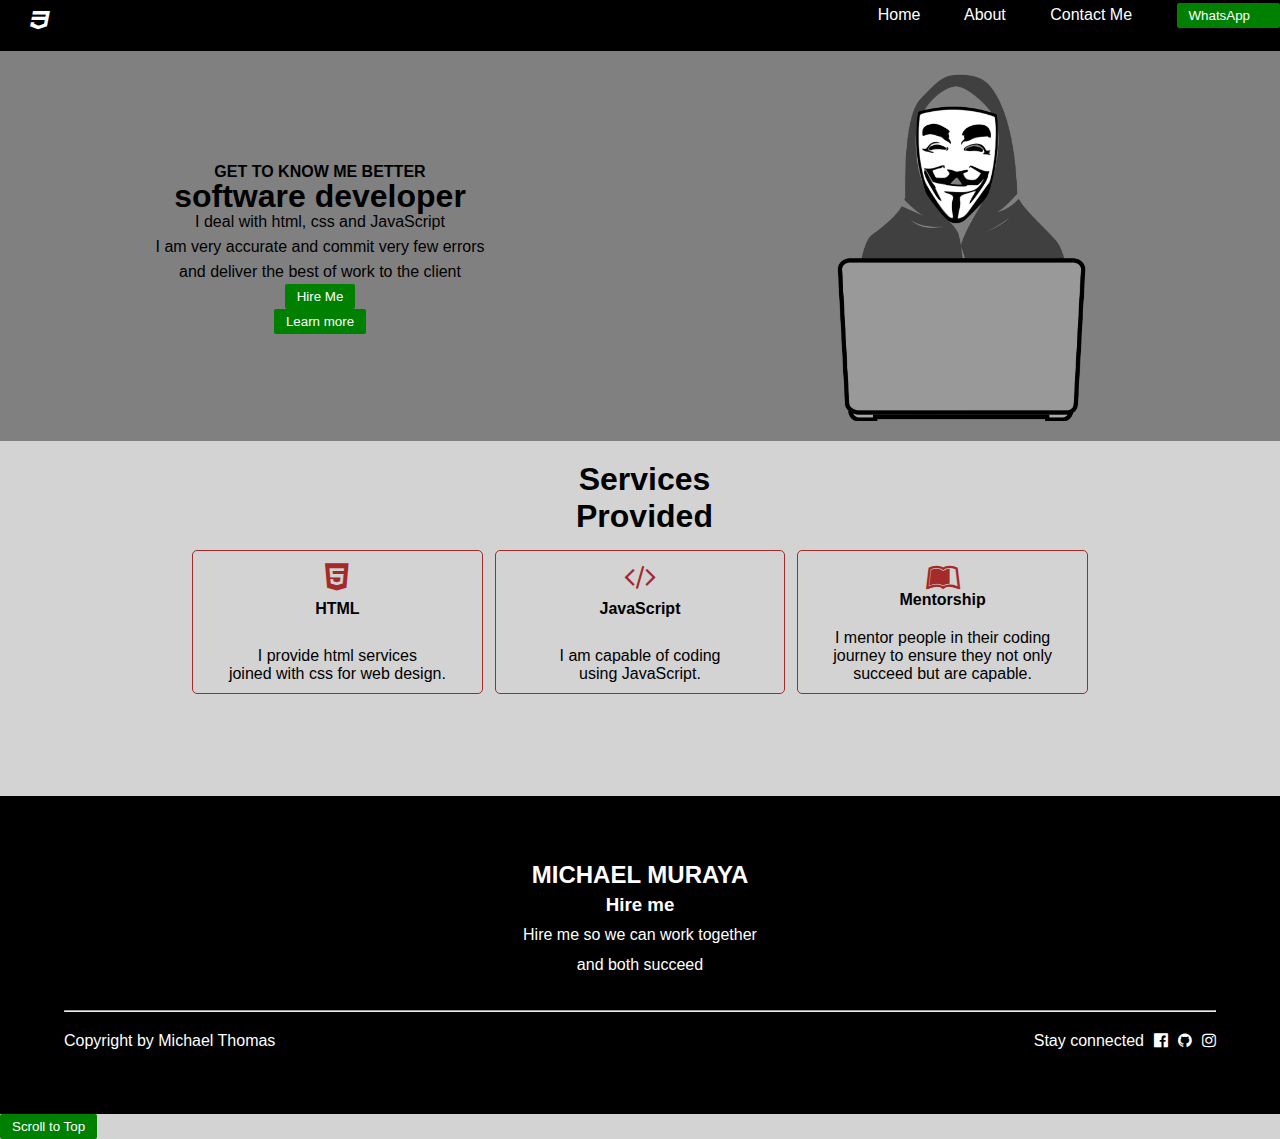
<file: index.html>
<!DOCTYPE html>
<html lang="en">
  <head>
    <meta charset="UTF-8">
    <meta name="viewport" content="width=device-width, initial-scale=1.0">
    <link rel="stylesheet" href="./style.css" />
    <link rel="stylesheet" href="https://cdnjs.cloudflare.com/ajax/libs/font-awesome/4.7.0/css/font-awesome.min.css" integrity="sha512-SfTiTlX6kk+qitfevl/7LibUOeJWlt9rbyDn92a1DqWOw9vWG2MFoays0sgObmWazO5BQPiFucnnEAjpAB+/Sw==" crossorigin="anonymous" referrerpolicy="no-referrer" />
    <title>Software Engineer - Michael Muraya</title>
  </head>
  <body>
    <div id="navbar">
        <div >
          <i class="fa fa-css3" aria-hidden="true"></i>
        </div>
        <div>
            <a href="./index.html">Home</a>
            <a href="./About.html">About</a>
            <a href="./Contact.html">Contact Me</a>
            <button id="WhatsApp">WhatsApp</button>
        </div>
    </div>
    <div id="Landing">
        <div class="column">
          <h4>GET TO KNOW ME BETTER</h4>
          <h1>software developer</h1>
          <p>I deal with html, css and JavaScript <br/> I am very accurate and commit very few errors<br/> and deliver the best of work to the client</p>
          <button id="Hire"> Hire Me</button>
          <button id="Learn">Learn more</button>
        </div>
        <div class="column">
          <img src="./img.png" alt="Loading">
        </div>
    </div>
    <div id="Services">
      <h1>Services <br/> Provided</h1>
      <div class="contain">
        <div class="Code">
          <i class="fa fa-html5" aria-hidden="true"></i>
          <h4>HTML</h4>
          <p>I provide html services <br/> joined with css for web design.</p>
        </div>
        <div class="Code">
          <i class="fa fa-code" aria-hidden="true"></i>
          <h4>JavaScript</h4>
          <p>I am capable of coding <br/> using JavaScript.</p>
        </div>
        <div class="Code">
          <i class="fa fa-leanpub" aria-hidden="true"></i>
          <h4>Mentorship</h4>
          <p>I mentor people in their coding <br/> journey to ensure they not only<br/> succeed but are capable.</p>
        </div>
      </div>
    </div>
    <footer>
      <div class="M">
        <h2>MICHAEL MURAYA</h2>
        <h3>Hire me </h3>
        <p>Hire me so we can work together <br/> and both succeed</p>
      </div>
      <hr/>
      <div class="row2">
        <p>Copyright by Michael Thomas</p>
        <div class="icons">
          <p>Stay connected</p>
          </a>
          <a href="https://facebook.com/" target="blank">
            <i class="fa fa-facebook-official" aria-hidden="true"></i>
          </a>
          <a href="https://github.com/" target="blank">
            <i class="fa fa-github" aria-hidden="true"></i>
          </a>
          <a href="https://instagram.com/" target="blank"> 
            <i class="fa fa-instagram" aria-hidden="true"></i>
          </a>  
        </div>
      </div> 
      
    </footer>
    <button id="scrollToTopButton">Scroll to Top</button>
    <script src="script.js"></script>
  </body>
</html>
</file>
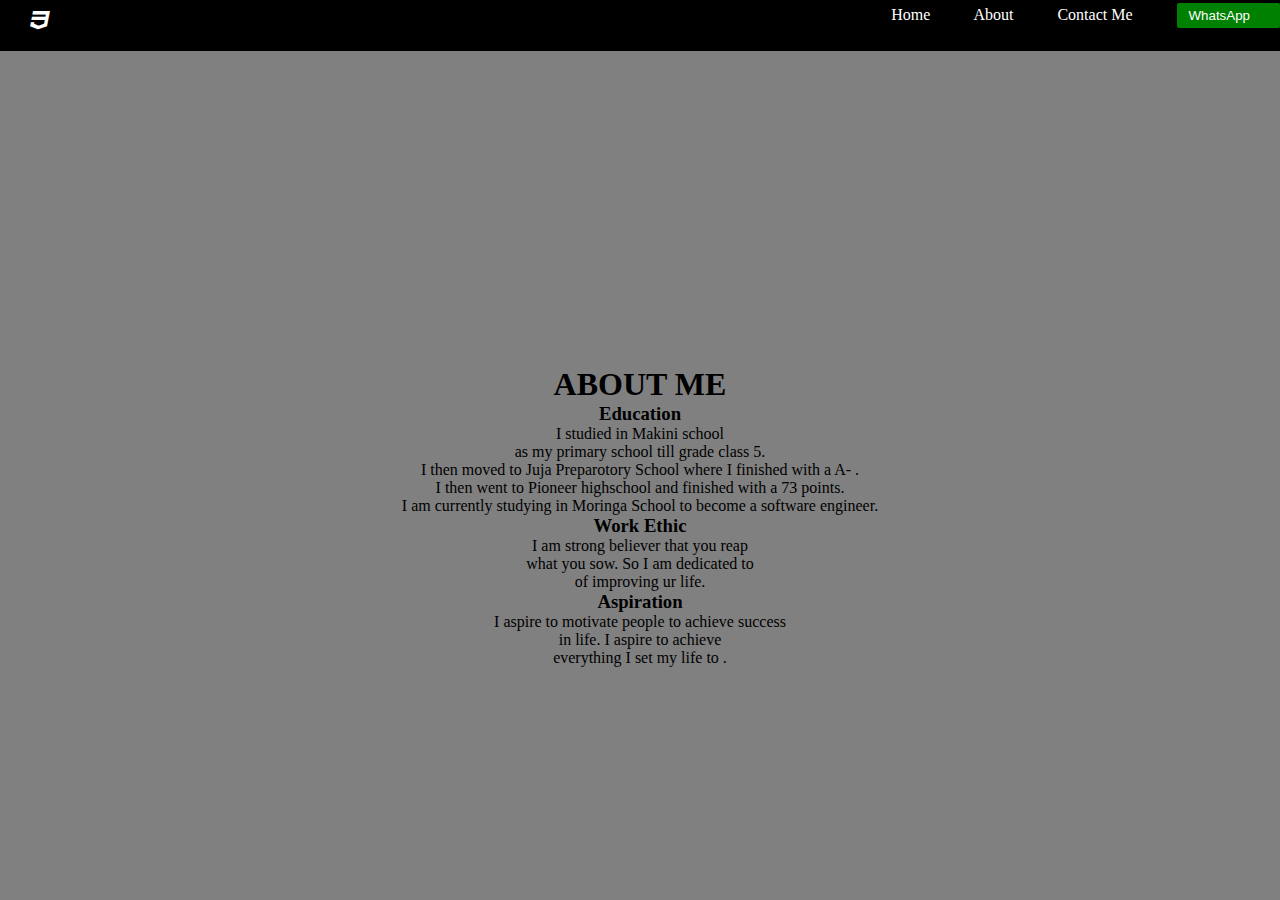
<file: About.html>
<!DOCTYPE html>
<html lang="en">
  <head>
    <meta charset="UTF-8">
    <meta name="viewport" content="width=device-width, initial-scale=1.0">
    <link rel="stylesheet" href="./about.css" />
    <link rel="stylesheet" href="https://cdnjs.cloudflare.com/ajax/libs/font-awesome/4.7.0/css/font-awesome.min.css" integrity="sha512-SfTiTlX6kk+qitfevl/7LibUOeJWlt9rbyDn92a1DqWOw9vWG2MFoays0sgObmWazO5BQPiFucnnEAjpAB+/Sw==" crossorigin="anonymous" referrerpolicy="no-referrer" />
    <title>About Me - Michael Muraya</title>
  </head>
  <body>
    <div id="navbar">
        <div >
          <i class="fa fa-css3" aria-hidden="true"></i>
        </div>
        <div>
            <a href="./index.html">Home</a>
            <a href="./About.html">About</a>
            <a href="./Contact.html">Contact Me</a>
            <button>WhatsApp</button>
        </div>
    </div>
    <div id="About">
        <h1>ABOUT ME</h1>
          <h3>Education</h3>
             <p>I studied in Makini school <br/> as my primary school till grade class 5. <br/> I then moved to Juja Preparotory School where I finished with a A- .<br/>I then went to Pioneer highschool and finished with a 73 points.<br/>I am currently studying in Moringa School to become a software engineer.</p>
          <h3>Work Ethic</h3>
             <p>I am strong believer that you reap <br/> what you sow. So I am dedicated to <br/> of improving ur life.</p>
          <h3>Aspiration</h3>
             <p>I aspire to motivate people to achieve success<br/> in life. I aspire to achieve <br/> everything I set my life to .</p>
    </div>
  </body>
</html>
</file>
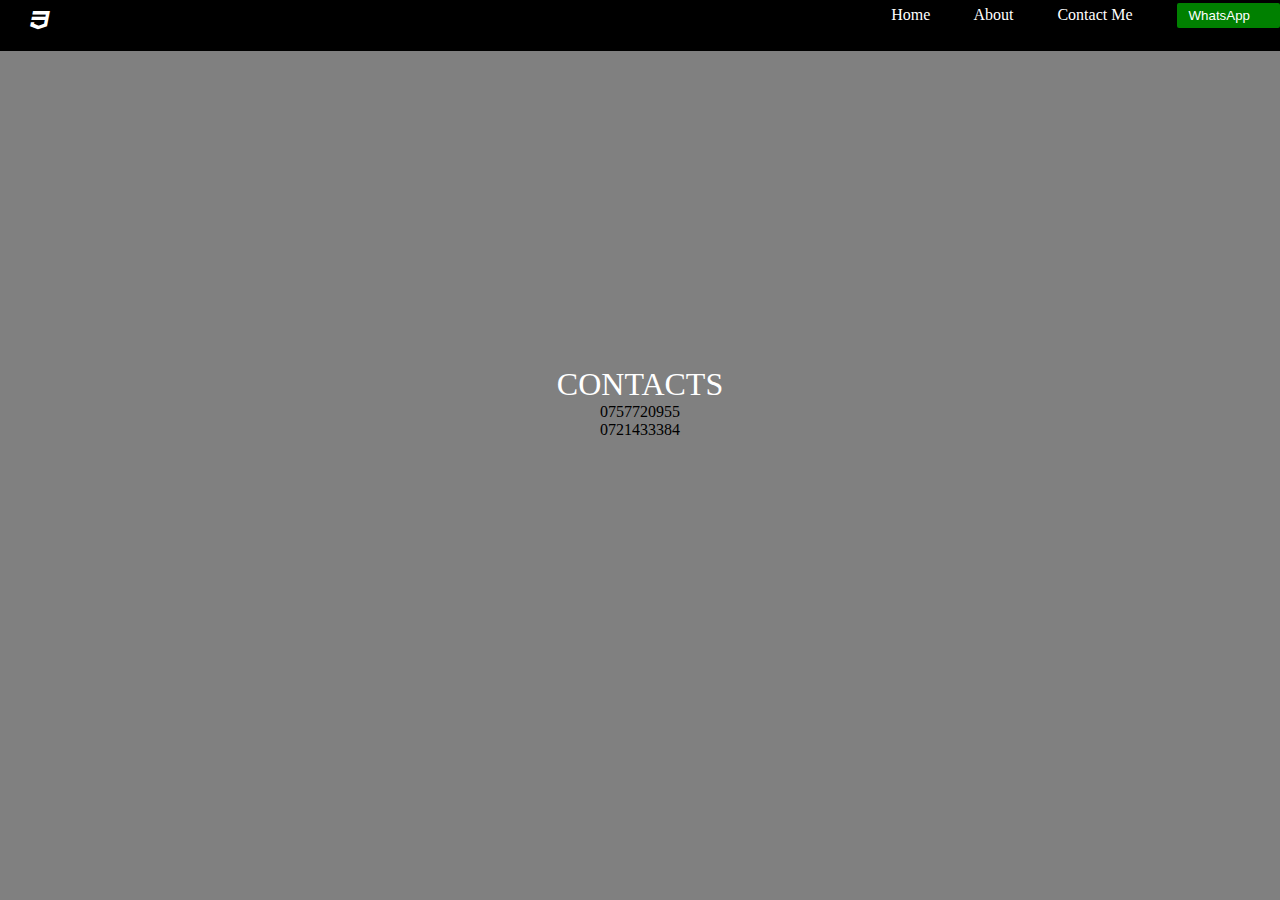
<file: Contact.html>
<!DOCTYPE html>
<html lang="en">
  <head>
    <meta charset="UTF-8">
    <meta name="viewport" content="width=device-width, initial-scale=1.0">
    <link rel="stylesheet" href="./contact.css" />
    <link rel="stylesheet" href="https://cdnjs.cloudflare.com/ajax/libs/font-awesome/4.7.0/css/font-awesome.min.css" integrity="sha512-SfTiTlX6kk+qitfevl/7LibUOeJWlt9rbyDn92a1DqWOw9vWG2MFoays0sgObmWazO5BQPiFucnnEAjpAB+/Sw==" crossorigin="anonymous" referrerpolicy="no-referrer" />
    <title>Contact - Michael Muraya</title>
  </head>
  <body>
    <div id="navbar">
      <div >
        <i class="fa fa-css3" aria-hidden="true"></i>
      </div>
      <div>
          <a href="./index.html">Home</a>
          <a href="./About.html">About</a>
          <a href="./Contact.html">Contact Me</a>
          <button>WhatsApp</button>
      </div>
    </div>
    
    <div id="Contact">
      <h1>CONTACTS</h1>
      <P> 0757720955 <br/> 0721433384</P>
    </div>
  </body>
</file>
<file: style.css>
*{
    margin: 0;
    padding: 0;
}
body{
    font-family: Arial, Helvetica, sans-serif;
    background-color:lightgray;
}
#navbar 
{
  background-color:black;
  margin: auto;
  display: flex;
  flex-direction: row;
  align-items: center;
  justify-content: space-between;
  padding-bottom: 20px;
}
#navbar i{
    color: white;
    font-size: 20px;
    padding-left: 30px;
    padding-top: 10px;
}
a{
    text-decoration: none;
}
#navbar a{
    color:white;
    margin-right:10px;
    padding-right: 30px;

}
#navbar button{
    padding-right: 30px;
}
#navbar a:hover {
    color: red;
}
button {
    background-color: green;
    padding: 5px 12px 5px 12px;
    color: white;
    border:none;
    border-radius: 2px;
}
button:hover{
    background-color: brown;
    cursor: pointer;
}
#Landing {
    background-color: gray;
    height:auto;
    width: 100vw;
    margin:auto;
    display: flex;
    align-items: center;
    justify-content: center;

    
}
#Landing .column{
    width:50%;   
    padding: 20px;
    display: flex;
    flex-direction: column;
    align-items: center;
    justify-content: center;
    text-align: center;
    line-height: 25px;
}
#Landing img{
    width:50%;
}
#Services{
    width: 70vw;
    margin: auto;
    height: 35vh;
    padding: 20px;
}
#Services h1{
    color: black;
    display: flex;
    text-align: center;
    padding-left: 30vw;
}
#Services .contain {
    display: flex;
    justify-content: space-between;
    margin-top: 15px;
}
#Services .contain .Code{
    min-height: 10vh;
    display: flex;
    flex-direction: column;
    align-items: center;
    justify-content: space-between;
    border: 1px solid brown;
    width: 30%;
    border-radius: 5px;
    padding: 10px;
}
#Services .contain .Code p{
    text-align: center;
    font-size: medium;
    padding-top: 20px;
}
#Services .contain .Code i{
    font-size: 30px;
    color: brown;
}
footer{
    margin: 0;
    background-color:black;
    color: white;
    padding: 5%;
    font-weight: 100;
    font-family: Arial, "Helvetica Neue", Helvetica, sans-serif;

  
}
footer .M{
    text-align: center;
    margin-bottom: 30px;
    line-height: 30px;

}

footer .row2{
    margin-top: 20px;
    display: flex;
    justify-content: space-between ;
}
footer .row2 .icons{
    display: flex;
}
footer .row2 .icons a{
    color: white;
    margin-left: 10px;
}
</file>
<file: about.css>
*{
    margin: 0;
    padding: 0;
}
body{
    background-color: gray;
}
#About{
    background-color: gray;
    size: 100vh;
    display: flex;
    flex-direction: column;
    align-items: center;
    text-align: center;
    padding-top: 35vh;
    
}
#navbar 
{
  background-color:black;
  margin: auto;
  display: flex;
  flex-direction: row;
  align-items: center;
  justify-content: space-between;
  padding-bottom: 20px;
}
#navbar i{
    color: white;
    font-size: 20px;
    padding-left: 30px;
    padding-top: 10px;
}
a{
    text-decoration: none;
}
#navbar a{
    color:white;
    margin-right:10px;
    padding-right: 30px;

}
#navbar button{
    padding-right: 30px;
}
#navbar a:hover {
    color: red;
}
button {
    background-color: green;
    padding: 5px 12px 5px 12px;
    color: white;
    border:none;
    border-radius: 2px;
}
button:hover{
    background-color: brown;
    cursor: pointer;
}
</file>
<file: contact.css>
*{
    margin: 0;
    padding: 0;
}
body{
    background-color: gray;
}
#Contact{
    background-color: gray;
    size: 100vh;
    display: flex;
    flex-direction: column;
    align-items: center;
    text-align: center;
    padding-top: 35vh;
    
}
#Contact h1{
    color: white;
    font-weight: 100;
}
#navbar 
{
  background-color:black;
  margin: auto;
  display: flex;
  flex-direction: row;
  align-items: center;
  justify-content: space-between;
  padding-bottom: 20px;
}
#navbar i{
    color: white;
    font-size: 20px;
    padding-left: 30px;
    padding-top: 10px;
}
a{
    text-decoration: none;
}
#navbar a{
    color:white;
    margin-right:10px;
    padding-right: 30px;

}
#navbar button{
    padding-right: 30px;
}
#navbar a:hover {
    color: red;
}
button {
    background-color: green;
    padding: 5px 12px 5px 12px;
    color: white;
    border:none;
    border-radius: 2px;
}
button:hover{
    background-color: brown;
    cursor: pointer;
}
</file>
